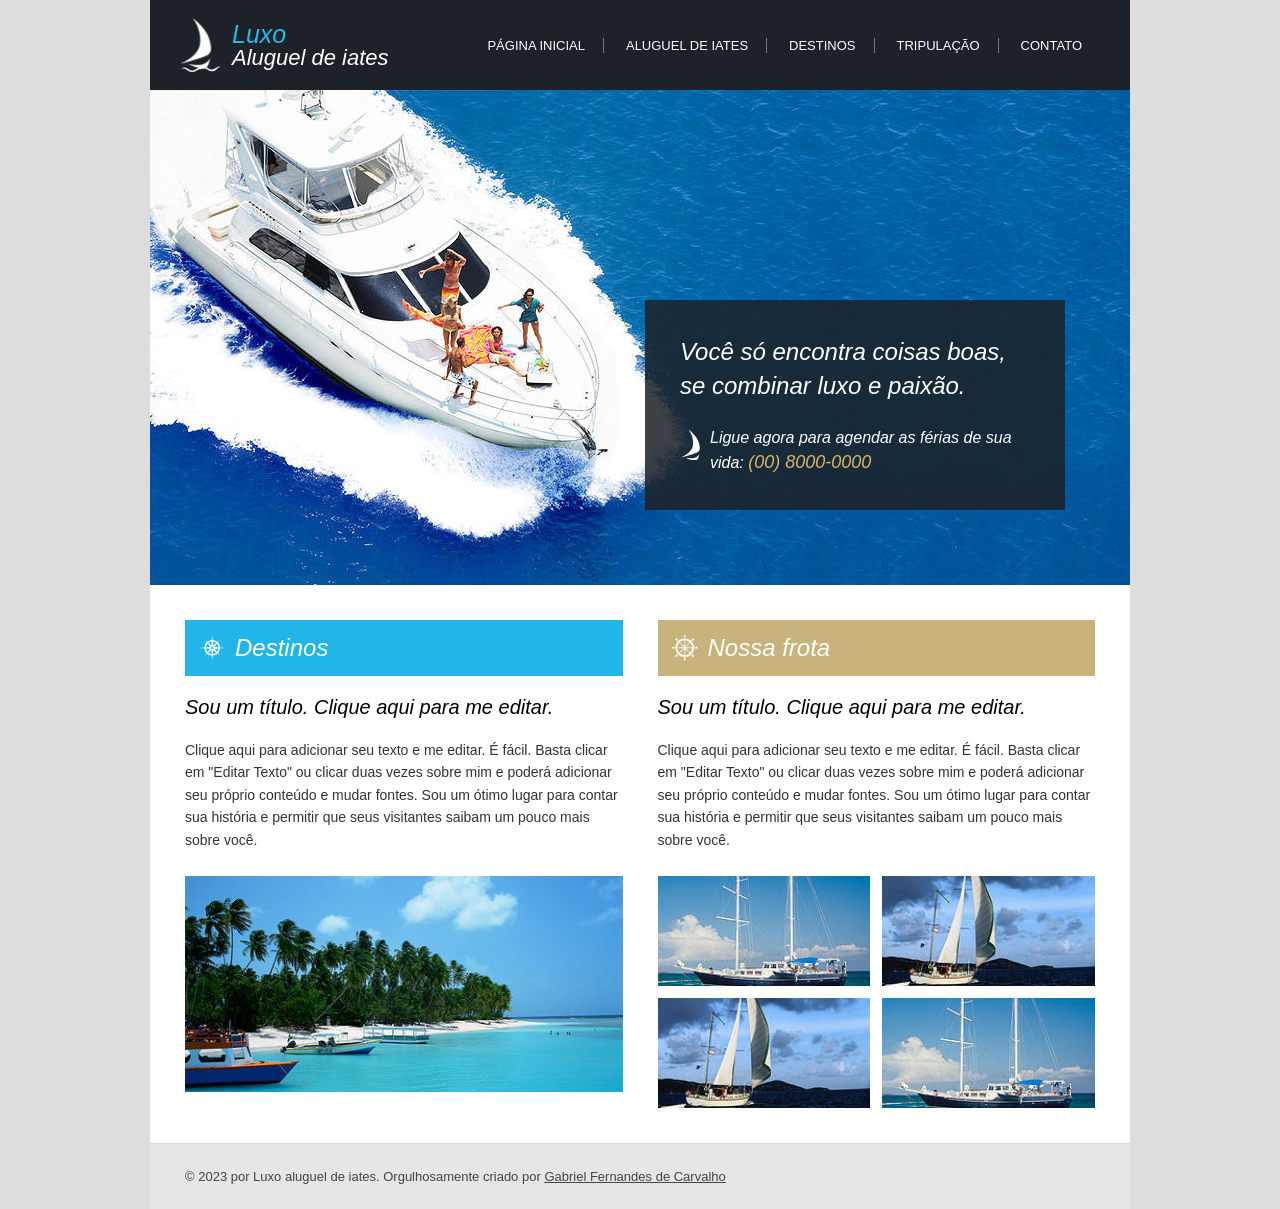
<file: luxoriatesite/index.html>
<!DOCTYPE html>
<html lang="pt-br">
<head>
  <meta charset="UTF-8">
  <title>Luxo - Aluguel de Iates</title>
  <link rel="stylesheet" href="stylesheet/style.css">
</head>
<body>

<div class="container">
  <header class="topo">
    <div class="logo-area">
      <img src="img/barco1.png" class="logo-icone" alt="Logo Icone">
      <div class="logo-texto">
        <h1>Luxo</h1>
        <p>Aluguel de iates</p>
      </div>
    </div>

    <nav class="menu">
      <a href="#">PÁGINA INICIAL</a>
      <a href="#">ALUGUEL DE IATES</a>
      <a href="#">DESTINOS</a>
      <a href="#">TRIPULAÇÃO</a>
      <a href="#">CONTATO</a>
    </nav>
  </header>

  <section class="banner">
    <div class="texto-banner">
      <h2>
        Você só encontra coisas boas,<br>
        se combinar luxo e paixão.
      </h2>
      <div class="telefone-banner">
        <img src="img/barco2.png" class="mini-barco-fone" alt="Barco">
        <p>
          Ligue agora para agendar as férias de sua vida: <span>(00) 8000-0000</span>
        </p>
      </div>
    </div>
  </section>

  <main class="conteudo">
    <section class="coluna">
      <div class="titulo destino">Destinos</div>
      <h3>Sou um título. Clique aqui para me editar.</h3>
      <p>
        Clique aqui para adicionar seu texto e me editar. É fácil. Basta clicar em 
        "Editar Texto" ou clicar duas vezes sobre mim e poderá adicionar seu próprio 
        conteúdo e mudar fontes. Sou um ótimo lugar para contar sua história e permitir 
        que seus visitantes saibam um pouco mais sobre você.
      </p>
      <img src="img/barcodestino.jpg" alt="Destinos">
    </section>

    <section class="coluna">
      <div class="titulo frota">Nossa frota</div>
      <h3>Sou um título. Clique aqui para me editar.</h3>
      <p>
        Clique aqui para adicionar seu texto e me editar. É fácil. Basta clicar em 
        "Editar Texto" ou clicar duas vezes sobre mim e poderá adicionar seu próprio 
        conteúdo e mudar fontes. Sou um ótimo lugar para contar sua história e permitir 
        que seus visitantes saibam um pouco mais sobre você.
      </p>
      <div class="galeria">
        <img src="img/barconossafrota2.jpg" alt="Frota 2">
        <img src="img/barconossafrota1.jpg" alt="Frota 1">
        <img src="img/barconossafrota1.jpg" alt="Frota 1">
        <img src="img/barconossafrota2.jpg" alt="Frota 2">
      </div>
    </section>
  </main>

  <footer class="rodape">
    © 2023 por Luxo aluguel de iates. Orgulhosamente criado por <a href="https://github.com/gabricarvlho" target="_blank" style="color: #444;">Gabriel Fernandes de Carvalho</a>
  </footer>

</div>
</body>
</html>
</file>
<file: luxoriatesite/stylesheet/style.css>
*{
  margin:0;
  padding:0;
  box-sizing:border-box;
}

body{
  background:#ddd;
  font-family:Arial, Helvetica, sans-serif;
}

.container{
  width:980px;
  margin:auto;
  background:white;
}

.topo{
  height:90px;
  background:#1c2227;
  display:flex;
  justify-content:space-between;
  align-items:center;
  padding:0 30px;
}

.logo-area{
  display:flex;
  align-items:center;
  gap:12px;
}

.logo-icone{
  width:40px;
  filter: brightness(0) invert(1);
}

.logo-texto h1{
  color:#2bb7eb;
  font-size:25px;
  font-style:italic;
  font-weight:normal;
  line-height: 1;
}

.logo-texto p{
  color:white;
  font-size:22px;
  font-style:italic;
  line-height: 1;
}

.menu{
  display:flex;
  gap:22px;
}

.menu a{
  text-decoration:none;
  color:white;
  font-size:13px;
  padding-right:18px;
  border-right:1px solid #777;
}

.menu a:last-child{
  border:none;
}

.menu a:hover{
  color:#2bb7eb;
}

.banner{
  height:495px;
  background-image:url("../img/barcoprincipal.jpg");
  background-size:cover;
  background-position:center;
  position:relative;
}

.texto-banner{
  position:absolute;
  right:65px;
  top:210px;
  width:420px;
  background:rgba(28, 34, 39, 0.85);
  padding:35px;
  color:white;
}

.texto-banner h2{
  font-size:24px;
  font-style:italic;
  font-weight:normal;
  line-height:1.4;
  margin-bottom:25px;
}

.telefone-banner {
  display: flex;
  align-items: flex-start;
  gap: 10px;
}

.mini-barco-fone {
  width: 20px;
  margin-top: 3px;
  filter: brightness(0) invert(1);
}

.telefone-banner p{
  font-size:16px;
  font-style:italic;
  line-height:1.4;
}

.telefone-banner span{
  color:#d7b36a;
  font-size:18px;
}

.conteudo{
  display:flex;
  gap:35px;
  padding:35px;
}

.coluna{
  flex:1;
}

.titulo{
  padding:14px 14px 14px 50px;
  font-size:24px;
  color:white;
  font-style:italic;
  margin-bottom:20px;
  position: relative;
  display: flex;
  align-items: center;
}

.destino{
  background:#22b6e8;
}


.destino::before {
  content: "";
  position: absolute;
  left: 14px;
  width: 26px;
  height: 26px;
  background-image: url("../img/destino.png");
  background-size: contain;
  background-repeat: no-repeat;
  filter: brightness(0) invert(1);
}


.frota{
  background:#c8b37c;
}


.frota::before {
  content: "";
  position: absolute;
  left: 14px;
  width: 26px;
  height: 26px;
  background-image: url("../img/nossafrota.png");
  background-size: contain;
  background-repeat: no-repeat;
  filter: brightness(0) invert(1);
}


.coluna h3{
  font-size:20px;
  font-style:italic;
  font-weight:normal;
  margin-bottom:20px;
}


.coluna p{
  font-size:14px;
  line-height:1.6;
  margin-bottom:25px;
  color: #333;
}


.coluna img{
  width:100%;
  display:block;
}


.galeria{
  display:grid;
  grid-template-columns:1fr 1fr;
  gap:12px;
}


.galeria img{
  height:110px;
  object-fit:cover;
  width:100%;
}


.rodape{
  background:#e6e6e6;
  padding:25px 35px;
  font-size:13px;
  color:#444;
  border-top: 1px solid #dcdcdc;
}
</file>
